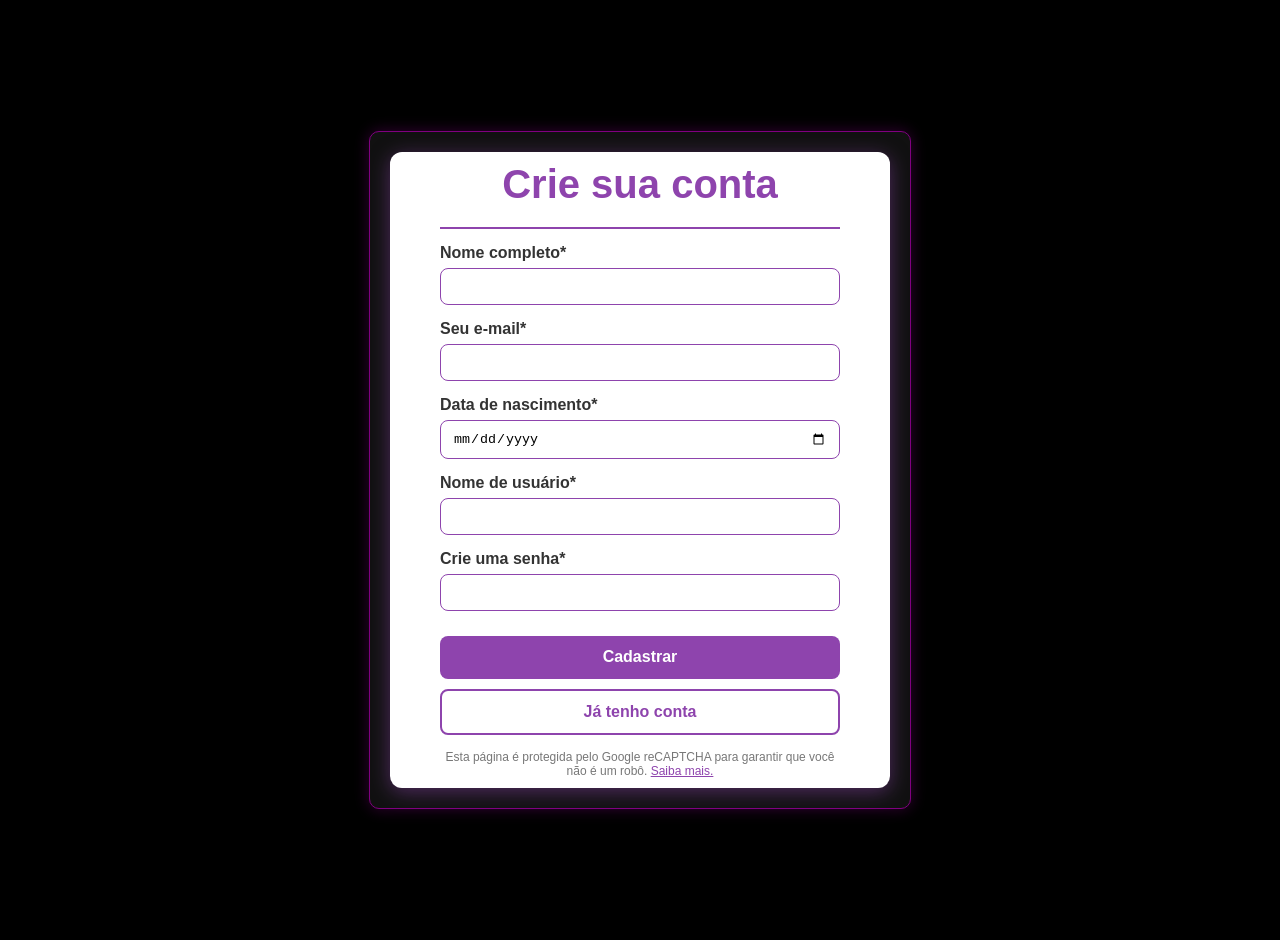
<file: cadastro.html>
<!DOCTYPE html>
<html lang="pt-BR">
<head>
    <meta charset="UTF-8" />
    <meta name="viewport" content="width=device-width, initial-scale=1.0" />
    <title>Cadastro </title>
    <link rel="stylesheet" href="cadastrar.css">
</head>
<body>
    <div class="background-shape"></div>
    <main class="login-container">
        <form class="login-card">
            <h1>Crie sua conta</h1>
            <hr>
            <label for="nome">Nome completo*</label>
            <input type="text" id="nome" name="nome" required>

            <label for="email">Seu e-mail*</label>
            <input type="email" id="email" name="email" required>

            <label for="dataNascimento">Data de nascimento*</label>
            <input type="date" id="dataNascimento" name="dataNascimento" required>

            <label for="usuario">Nome de usuário*</label>
            <input type="text" id="usuario" name="usuario" required>

            <label for="senha">Crie uma senha*</label>
            <input type="password" id="senha" name="senha" required>

            <a href="login.html" target="_blank" class="btn-entrar">Cadastrar</a>
            <button type="button" class="btn-secundario" onclick="window.location.href='login.html'">Já tenho conta</button>
            <p class="recaptcha-text">
                Esta página é protegida pelo Google reCAPTCHA para garantir que você não é um robô.
                <a href="https://www.google.com/recaptcha/about/" target="_blank">Saiba mais.</a>
              </p>
              
        </form>
    </main>
</body>
</html>
</file>
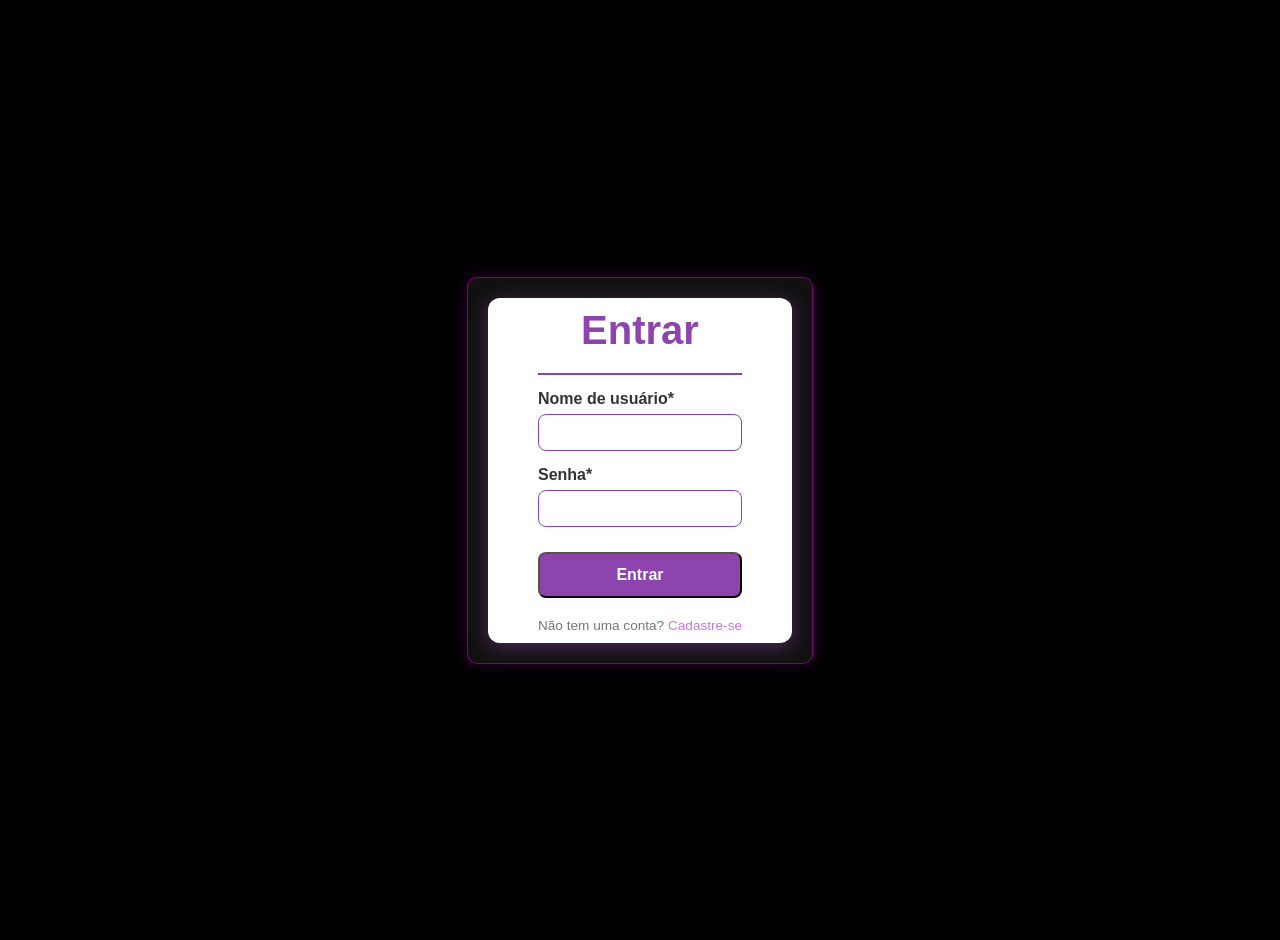
<file: login.html>
<!DOCTYPE html>
<html lang="pt-BR">
<head>
    <meta charset="UTF-8">
    <meta name="viewport" content="width=device-width, initial-scale=1.0">
    <title>Login - Resenha de Filme</title>
    <link rel="stylesheet" href="cadastrar.css">
</head>
<body>
    <div class="background-shape"></div>
    <main class="login-container">
        <form class="login-card" action="index.html" method="post">
            <h1>Entrar</h1>
            <hr>
            <label for="usuario">Nome de usuário*</label>
            <input type="text" id="usuario" name="usuario" required>

            <label for="senha">Senha*</label>
            <input type="password" id="senha" name="senha" required>

            <button type="submit" class="btn-entrar">Entrar</button>
            <p class="esqueceu">Não tem uma conta? <a href="cadastro.html">Cadastre-se</a></p>
        </form>
    </main>
</body>
</html>
</file>
<file: cadastrar.css>
/* Fundo com imagem e efeito */
body::before {
  content: "";
  position: fixed;
  inset: -20px;
  background: url('https://cdn.prod.website-files.com/60ff690cd7b0537edb99a29a/67f00d8a93ba784ef2a3a395_Cata%CC%81logo%20de%20filmes%20completos%20da%20Brasil%20Paralelo%20-%20capa-min.jpg') no-repeat center/cover;
  transform: rotate(-3deg) scale(1.1);
  filter: blur(8px) brightness(0.6);
  pointer-events: none;
  z-index: -1;
}

/* Reset e base */
* {
  margin: 0; padding: 0; box-sizing: border-box;
}
body {
  font-family: Arial, sans-serif;
  background: #000;
  color: #fff;
  display: flex; justify-content: center; align-items: center;
  height: 100vh;
  margin: 20px;
}

/* Form */
form {
  background: #fff;
  padding: 10px 50px;
  border-radius: 12px;
  box-shadow: 0 4px 20px rgba(142, 68, 173, 0.5);
  width: 100%;
  max-width: 500px;
}
form h1 {
  margin-bottom: 20px;
  font-size: 40px;
  color: #8e44ad;
  text-align: center;
}
label {
  display: block;
  margin-bottom: 6px;
  color: #333;
  font-weight: bold;
}
input {
  width: 100%;
  padding: 10px 12px;
  border: 1px solid #8e44ad;
  border-radius: 8px;
  margin-bottom: 15px;
  transition: border-color 0.3s, box-shadow 0.3s;
}
input:focus {
  border-color: #8e44ad;
  box-shadow: 0 0 5px #8e44ad;
  outline: none;
}

/* Botões */
.btn-entrar, .btn-secundario {
  display: block;
  width: 100%;
  text-align: center;
  padding: 12px;
  border-radius: 8px;
  font-size: 16px;
  margin-top: 10px;
  font-weight: bold;
  transition: background 0.3s, color 0.3s;
  text-decoration: none;
}
.btn-entrar {
  background: #8e44ad;
  color: #fff;
}
.btn-entrar:hover {
  background: #732d91;
}
.btn-secundario {
  background: transparent;
  border: 2px solid #8e44ad;
  color: #8e44ad;
}
.btn-secundario:hover {
  background: #8e44ad;
  color: #fff;
}

/* Linha horizontal */
hr {
  border: none;
  border-top: 2px solid #8e44ad;
  margin: 15px 0;
}

/* Recaptcha texto */
.recaptcha-text {
  font-size: 12px;
  color: #777;
  margin-top: 15px;
  text-align: center;
}
.recaptcha-text a {
  color: #8e44ad;
  text-decoration: underline;
}
.recaptcha-text a:hover {
  color: #732d91;
}

/* Esqueceu */
.esqueceu {
  text-align: center;
  font-size: 0.85em;
  color: #777;
  margin-top: 20px;
}

/* Conteúdo principal */
main {
  max-width: 960px;
  margin: auto;
  background: #111;
  padding: 20px;
  box-shadow: 0 0 15px rgba(128, 0, 128, 0.4);
  border: 1px solid #800080;
  border-radius: 10px;
}
h1, h2 {
  color: #c678dd;
  margin-bottom: 20px;
}
a {
  color: #c678dd;
  text-decoration: none;
  border-bottom: 1px solid transparent;
  transition: border-color 0.3s;
}
a:hover {
  border-bottom-color: #c678dd;
}

/* Containers */
.top-container {
  display: flex;
  gap: 30px;
  flex-wrap: wrap;
  margin-bottom: 40px;
}
.resumo, .trailer {
  flex: 1 1 450px;
  box-sizing: border-box;
}
.resumo img {
  max-width: 40%;
  margin-top: 15px;
  border-radius: 5px;
  box-shadow: 0 0 10px rgba(128, 0, 128, 0.5);
}

/* Informações extras */
.info-extra {
  display: flex;
  align-items: flex-start;
  gap: 24px;
  margin-top: 16px;
  flex-wrap: wrap;
}
.classificacao {
  display: flex;
  flex-direction: column;
  align-items: center;
  gap: 8px;
  font-size: 0.9rem;
  color: #fff;
}
.idade {
  background-color: yellow;
  color: black;
  font-weight: bold;
  font-size: 1.5rem;
  width: 50px;
  height: 50px;
  display: flex;
  justify-content: center;
  align-items: center;
  border-radius: 8px;
}

/* Ações */
.acoes {
  display: flex;
  gap: 12px;
  flex-wrap: wrap;
}
.acoes button {
  background-color: #9b59b6;
  color: #fff;
  border: none;
  padding: 8px 16px;
  border-radius: 8px;
  cursor: pointer;
  transition: background-color 0.3s;
}
.acoes button:hover {
  background-color: #8e44ad;
}

/* Vídeo */
.video-wrapper {
  position: relative;
  padding-bottom: 56.25%;
  height: 0;
  overflow: hidden;
  border-radius: 5px;
  box-shadow: 0 0 10px rgba(128, 0, 128, 0.5);
  margin-top: 15px;
}
.video-wrapper iframe {
  position: absolute;
  top: 0; left: 0;
  width: 100%;
  height: 100%;
  border: 0;
}

/* Elenco e direção */
.elenco-direcao {
  margin-top: 20px;
}
.elenco-direcao p {
  max-width: 800px;
  margin-bottom: 25px;
}
.elenco-imagens {
  display: flex;
  flex-wrap: wrap;
  gap: 15px;
  justify-content: center;
}
.elenco-imagens img {
  width: 100px;
  border-radius: 8px;
  box-shadow: 0 0 8px rgba(128, 0, 128, 0.6);
  transition: transform 0.3s ease, box-shadow 0.3s ease;
  cursor: pointer;
}
.elenco-imagens img:hover {
  transform: scale(1.05);
  box-shadow: 0 0 15px rgba(198, 120, 221, 0.8);
}

/* Rodapé */
footer {
  margin-top: 50px;
  text-align: center;
  font-size: 0.9rem;
}
footer a {
  color: #c678dd;
  border-bottom: 1px solid transparent;
  transition: border-color 0.3s ease;
}
footer a:hover {
  border-bottom-color: #c678dd;
}

/* Responsividade */
@media (max-width: 768px) {
  .top-container {
    flex-direction: column;
  }
  .resumo, .trailer {
    flex: 1 1 100%;
  }
  .elenco-imagens img {
    width: 80px;
  }
}
@media (max-width: 500px) {
  form {
    padding: 20px;
  }
}

/* Botões ação */
.botoes-acao {
  display: flex;
  justify-content: center;
  gap: 24px;
  margin-top: 20px;
  flex-wrap: wrap;
}
.botao-download, .botao-assistir {
  font-size: 1.2rem;
  padding: 12px 24px;
  border-radius: 8px;
  font-weight: bold;
  text-decoration: none;
  transition: background-color 0.3s;
}
.botao-download {
  background-color: #8e44ad;
  color: #000;
}
.botao-download:hover {
  background-color: #8e44ad;
}
.botao-assistir {
  background-color: #8e44ad;
  color: #fff;
}
.botao-assistir:hover {
  background-color: #8e44ad;
}

/*Filme2/*


/* Containers */
.top-avatar-container {
  display: flex;
  gap: 30px;
  flex-wrap: wrap;
  margin-bottom: 40px;
}
.top-avatar-container.resumo {
 max-width: 40%;
  margin-top: 15px;
  border-radius: 5px;
  box-shadow: 0 0 10px rgba(128, 0, 128, 0.5);
  }
.top-avatar-container .trailer {
  flex: 1 1 450px;
  box-sizing: border-box;
}
.top-avatar-container .resumo img {
  max-width: 40%;
  margin-top: 15px;
  border-radius: 5px;
  box-shadow: 0 0 10px rgba(0, 128, 255, 0.5);
}

/* Informações extras */
.top-avatar-container .info-extra {
  display: flex;
  align-items: flex-start;
  gap: 24px;
  margin-top: 16px;
  flex-wrap: wrap;
}
.top-avatar-container .classificacao {
  display: flex;
  flex-direction: column;
  align-items: center;
  gap: 8px;
  font-size: 0.9rem;
  color: #fff;
}
.top-avatar-container .idade {
  background-color: yellow;
  color: black;
  font-weight: bold;
  font-size: 1.5rem;
  width: 50px;
  height: 50px;
  display: flex;
  justify-content: center;
  align-items: center;
  border-radius: 8px;
}

/* Ações */
.top-avatar-container .acoes {
  display: flex;
  gap: 12px;
  flex-wrap: wrap;
}
.top-avatar-container .acoes button {
  background-color: #3498db;
  color: #fff;
  border: none;
  padding: 8px 16px;
  border-radius: 8px;
  cursor: pointer;
  transition: background-color 0.3s;
}
.top-avatar-container .acoes button:hover {
  background-color: #2980b9;
}

/* Vídeo */
.top-avatar-container .video-wrapper {
  position: relative;
  padding-bottom: 56.25%;
  height: 0;
  overflow: hidden;
  border-radius: 5px;
  box-shadow: 0 0 10px rgba(0, 128, 255, 0.5);
  margin-top: 15px;
}
.top-avatar-container .video-wrapper iframe {
  position: absolute;
  top: 0; left: 0;
  width: 100%;
  height: 100%;
  border: 0;
}

/* Botões ação */
.botoes-acao {
  display: flex;
  justify-content: center;
  gap: 24px;
  margin-top: 20px;
  flex-wrap: wrap;
}
.botao-download, .botao-assistir {
  font-size: 1.2rem;
  padding: 12px 24px;
  border-radius: 8px;
  font-weight: bold;
  text-decoration: none;
  transition: background-color 0.3s;
}
.botao-download {
  background-color: #2980b9;
  color: #fff;
}
.botao-download:hover {
  background-color: #1f5f87;
}
.botao-assistir {
  background-color: #27ae60;
  color: #fff;
}
.botao-assistir:hover {
  background-color: #1e8449;
}

/* Elenco e direção */
.elenco-direcao {
  margin-top: 20px;
}
.elenco-direcao p {
  max-width: 800px;
  margin-bottom: 25px;
}
.elenco-imagens {
  display: flex;
  flex-wrap: wrap;
  gap: 15px;
  justify-content: center;
}
.elenco-imagens img {
  width: 100px;
  border-radius: 8px;
  box-shadow: 0 0 8px rgba(0, 128, 255, 0.6);
  transition: transform 0.3s ease, box-shadow 0.3s ease;
  cursor: pointer;
}
.elenco-imagens img:hover {
  transform: scale(1.05);
  box-shadow: 0 0 15px rgba(0, 191, 255, 0.8);
}

/* Rodapé */
footer {
  margin-top: 50px;
  text-align: center;
  font-size: 0.9rem;
}
footer a {
  color: #3498db;
  border-bottom: 1px solid transparent;
  transition: border-color 0.3s ease;
}
footer a:hover {
  border-bottom-color: #3498db;
}

/* Responsividade */
@media (max-width: 768px) {
  .top-avatar-container {
    flex-direction: column;
  }
  .top-avatar-container .resumo,
  .top-avatar-container .trailer {
    flex: 1 1 100%;
  }
  .elenco-imagens img {
    width: 80px;
  }
}
@media (max-width: 500px) {
  form {
    padding: 20px;
  }
}
</file>
